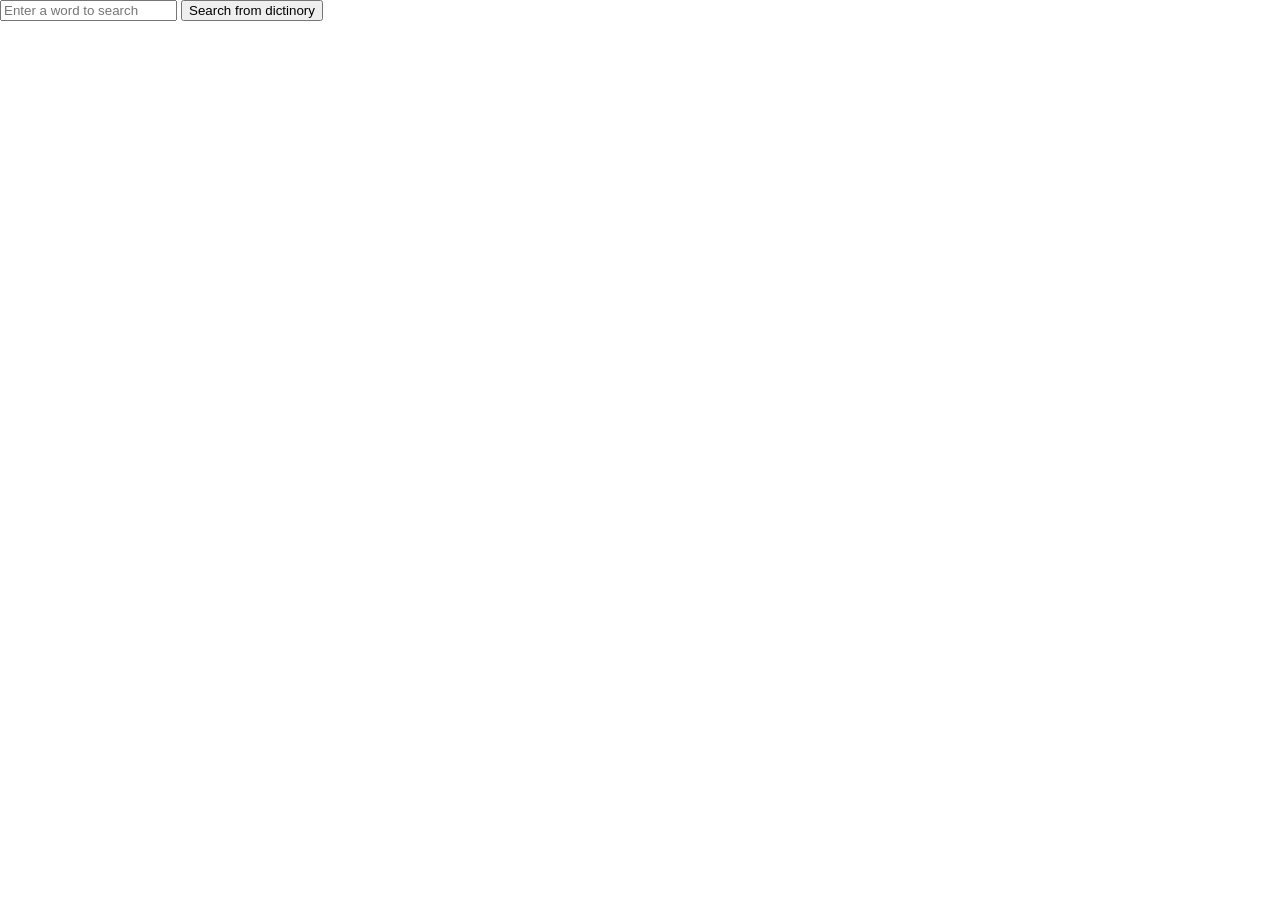
<file: index.html>
<!DOCTYPE html>
<html lang="en">
  <head>
    <meta charset="UTF-8" />
    <meta name="viewport" content="width=device-width, initial-scale=1.0" />
    <title>Dictonary</title>
    <link rel="icon" href="dictionary.ico">
    <link rel="stylesheet" href="styles.css" />
  </head>
  <body>
    <div>
      <input
        type="text"
        placeholder="Enter a word to search"
        id="search-word"
      />
      <button id="btn-sub">Search from dictinory</button>
    </div>
    <div id="dict">
      <!-- <div class="dict-main">
        <div class="main-sound">
          <svg
            xmlns="http://www.w3.org/2000/svg"
            viewBox="0 0 24 24"
            fill="currentColor"
            class="size-4"
          >
            <path
              d="M13.5 4.06c0-1.336-1.616-2.005-2.56-1.06l-4.5 4.5H4.508c-1.141 0-2.318.664-2.66 1.905A9.76 9.76 0 0 0 1.5 12c0 .898.121 1.768.35 2.595.341 1.24 1.518 1.905 2.659 1.905h1.93l4.5 4.5c.945.945 2.561.276 2.561-1.06V4.06ZM18.584 5.106a.75.75 0 0 1 1.06 0c3.808 3.807 3.808 9.98 0 13.788a.75.75 0 0 1-1.06-1.06 8.25 8.25 0 0 0 0-11.668.75.75 0 0 1 0-1.06Z"
            />
            <path
              d="M15.932 7.757a.75.75 0 0 1 1.061 0 6 6 0 0 1 0 8.486.75.75 0 0 1-1.06-1.061 4.5 4.5 0 0 0 0-6.364.75.75 0 0 1 0-1.06Z"
            />
          </svg>
        </div>
        <div class="main-content">
          <div class="main-word">
            <h1>Good</h1>
          </div>
          <div class="main-phonetic">
            <h3>/ɡʊ(d)/</h3>
          </div>
        </div>
      </div>
      <div class="dict-speech">
        <h4>Adjective</h4>
        <ol type="1" class="speech-ol">
          <li class="speech-ele">
            <p class="ele-main">to be desired or approved of.</p>
            <p class="ele-sen">"it's good that he's back to his old self"</p>
          </li>
          <li class="speech-ele">
            <p class="ele-main">to be desired or approved of.</p>
            <p class="ele-sen">"it's good that he's back to his old self"</p>
          </li>
        </ol>
        <div class="syn-anto">
          <p class="sa-p">
            <span class="sa-span">Similar : </span>
            <span class="sa-word"
              >fine, of high , of a,high standard quality</span
            >fine, of high , of a,high standard quality
          </p>
        </div>
      </div> -->
    </div>
  </body>
  <script src="dictonary.js"></script>
</html>
</file>
<file: styles.css>
*{
    margin: 0;
    /* padding: 0; */
    /* box-sizing: border-box; */
}
#dict{
    padding: 20px;
    display: flex;
    flex-direction: column;
    gap: 1rem;
}
.dict-main{
    display: flex;
    /* flex-direction: column; */
    flex-wrap: wrap;
    width: 100%;
    gap: 2rem;
}
.main-sound{
    width: 50px;
    height: 50px;
    border: 1px,solid,black;
    cursor: pointer;
    border-radius: 10px;
    padding: 0.5rem;
}
.dict-speech{
    display: flex;
    flex-direction: column;
    gap: 0.4rem;
}
.speech-ol{
    display: flex;
    flex-direction: column;
    gap: 0.5rem;
}
.syn-anto{
    padding-left: 20px;
}
</file>
